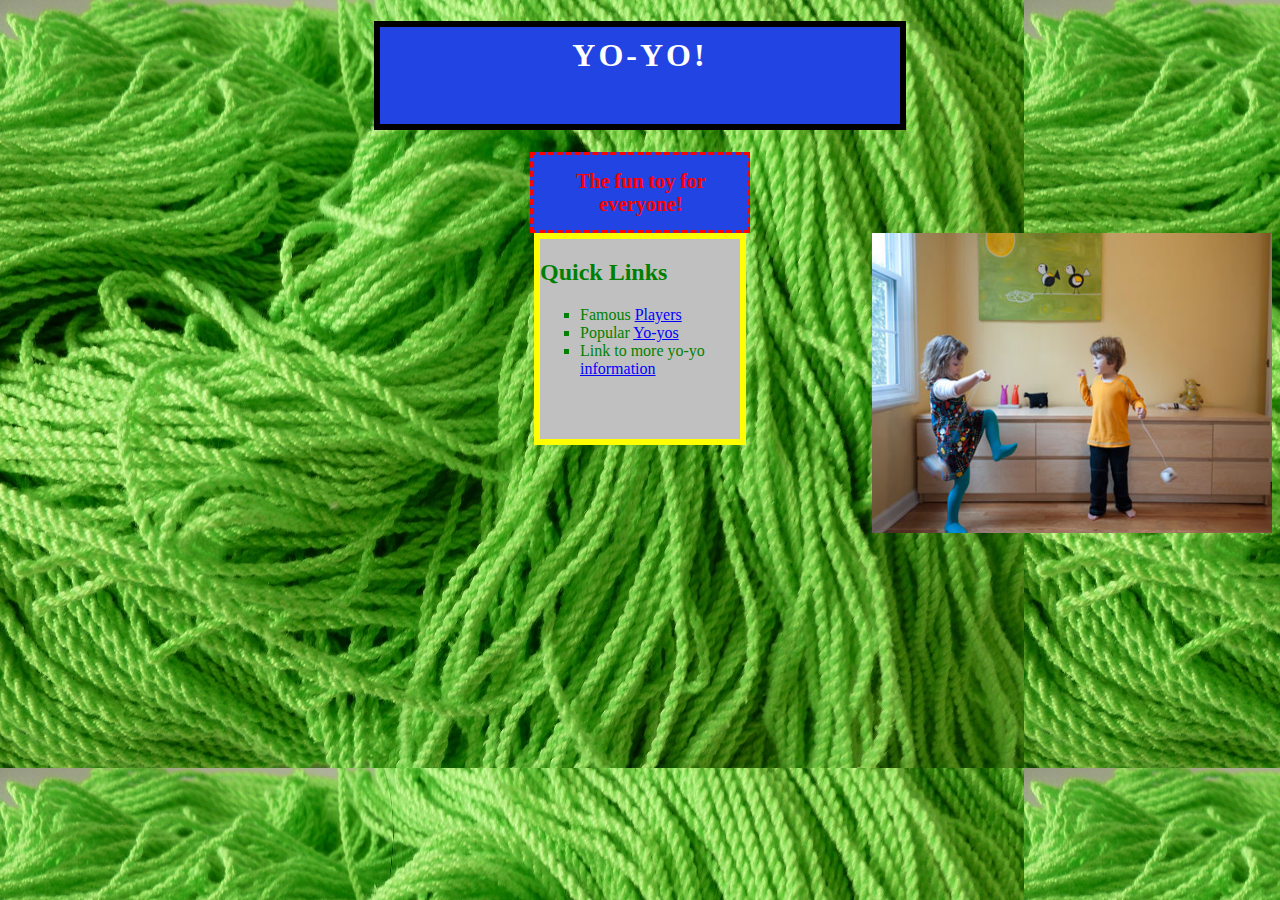
<file: index.html>
<!DOCTYPE html>
<html>
<head>
	<title>Yo-Yos</title>
	<h1>Yo-yo!</h1>
	<link rel="stylesheet" type="text/css" href="stylesheet.css">
</head>
<body>

	<p class="bold">The fun toy for everyone!</p>
	<img class="drifter" src="Images/everyone.jpg">

	
	<div class="set1">
		<h2 class="qlinks">Quick Links</h2>
		<ul class="firstclass">
			<li>Famous <a href="players.html">Players</a></li>
			<li>Popular <a href="guide.html">Yo-yos</a></li>
			<li>Link to more yo-yo <a href="http://www.encyclopedia.com/topic/Yo-Yo.aspx">information</a></li>
		</ul>
	</div>

</body>
</html>
</file>
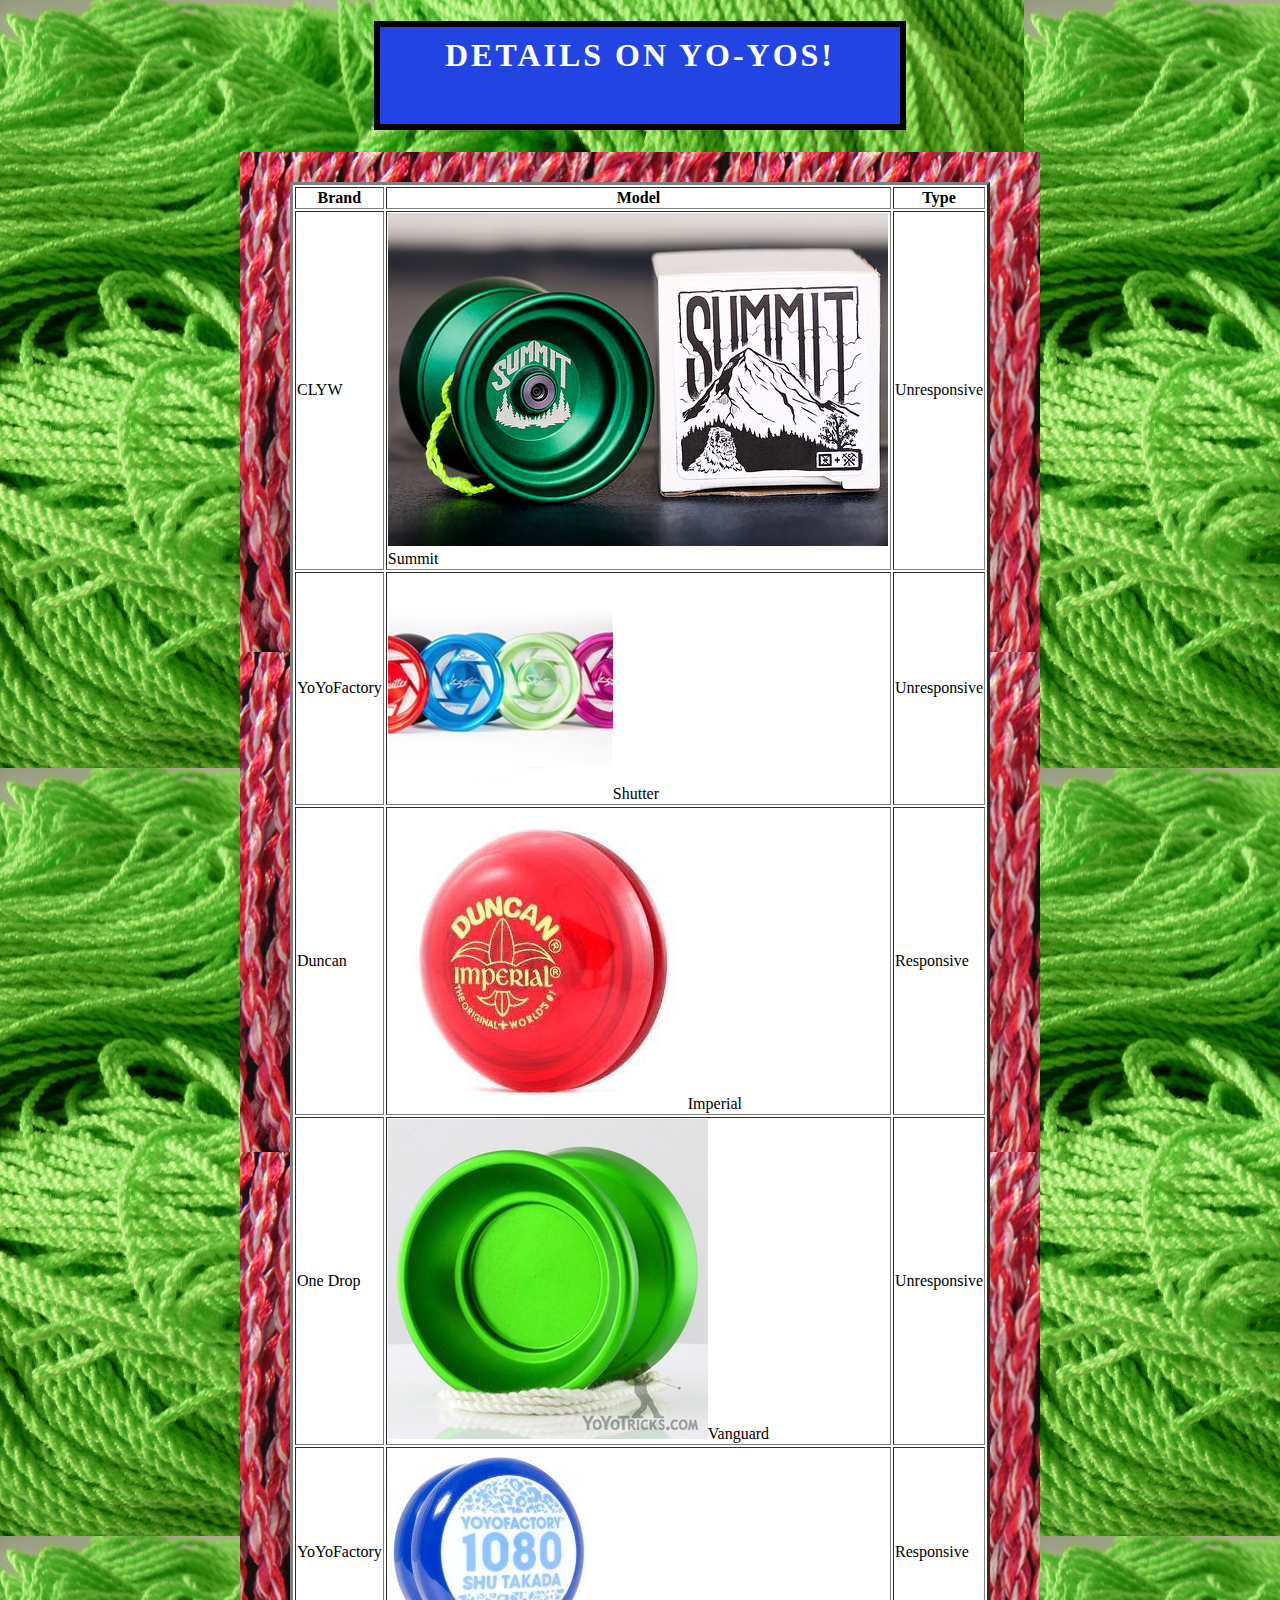
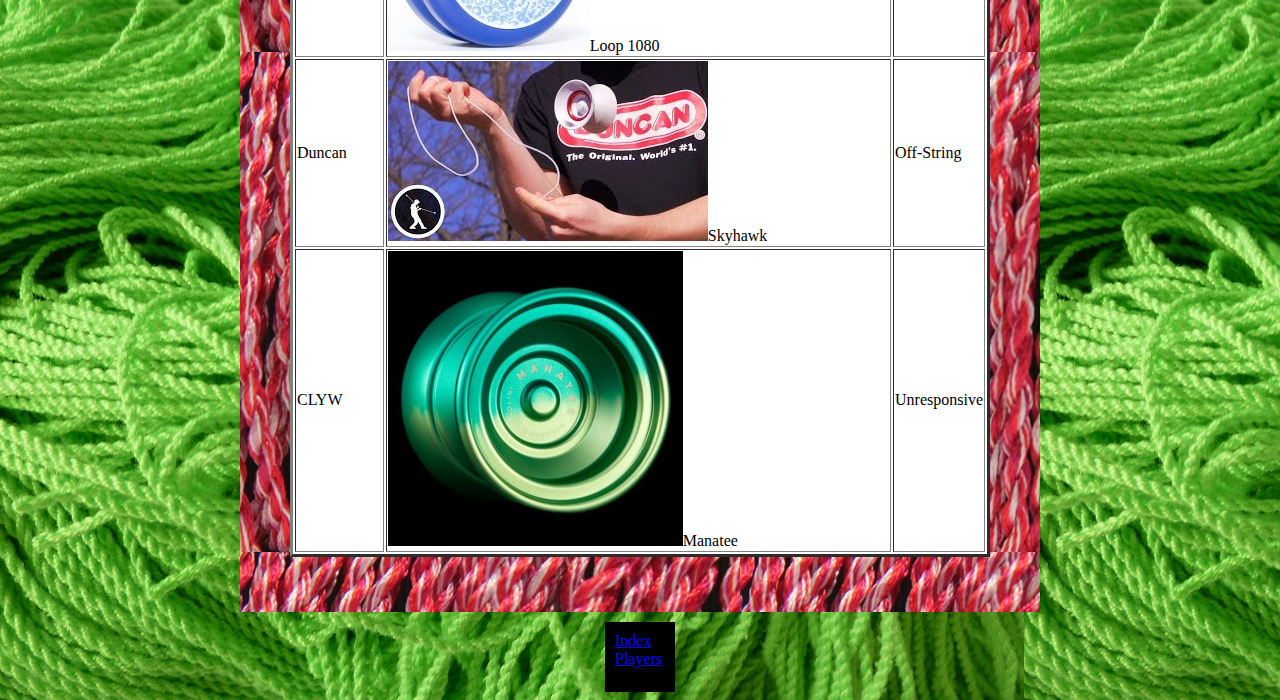
<file: guide.html>
<!DOCTYPE html>
<html>
<head>
	<title>Yo-Yo guide</title>
		<h1>Details on Yo-yos!</h1>
	<link rel="stylesheet" type="text/css" href="stylesheet.css">
</head>
<body>
	<div class="set2">
		<table border=3 class="table1">
			<tr>
				<th>Brand</th>
				<th>Model</th>
				<th>Type</th>
			</tr>
			<tr>
				<td>CLYW</td>
				<td><img class="summit" src="Images/Summit.jpg">Summit</td>
				<td>Unresponsive</td>
			</tr>
			<tr>
				<td>YoYoFactory</td>
				<td><img class="shutter" src="Images/shutter.jpg">Shutter</td>
				<td>Unresponsive</td>
			</tr>
			<tr>
				<td>Duncan</td>
				<td><img class="imperial" src="Images/vintage.jpg">Imperial</td>
				<td>Responsive</td>
			</tr>
			<tr>
				<td>One Drop</td>
				<td><img class="vanguard" src="Images/Vanguard.jpg">Vanguard</td>
				<td>Unresponsive</td>
			</tr>
			<tr>
				<td>YoYoFactory</td>
				<td><img class="looper" src="Images/1080.jpg">Loop 1080</td>
				<td>Responsive</td>
			</tr>
			<tr>
				<td>Duncan</td>
				<td><img class="skyhawk" src="Images/offstring.jpg">Skyhawk</td>
				<td>Off-String</td>
			</tr>
			<tr>
				<td>CLYW</td>
				<td><img class="manatee" src="Images/manatee.jpg">Manatee</td>
				<td>Unresponsive</td>
			</tr>
		</table>
	</div>
	<footer class="foot">
		<nav>
			<a href="index.html">Index</a>
			<a href="players.html">Players</a>
		</nav>
	</footer>
</body>
</html>
</file>
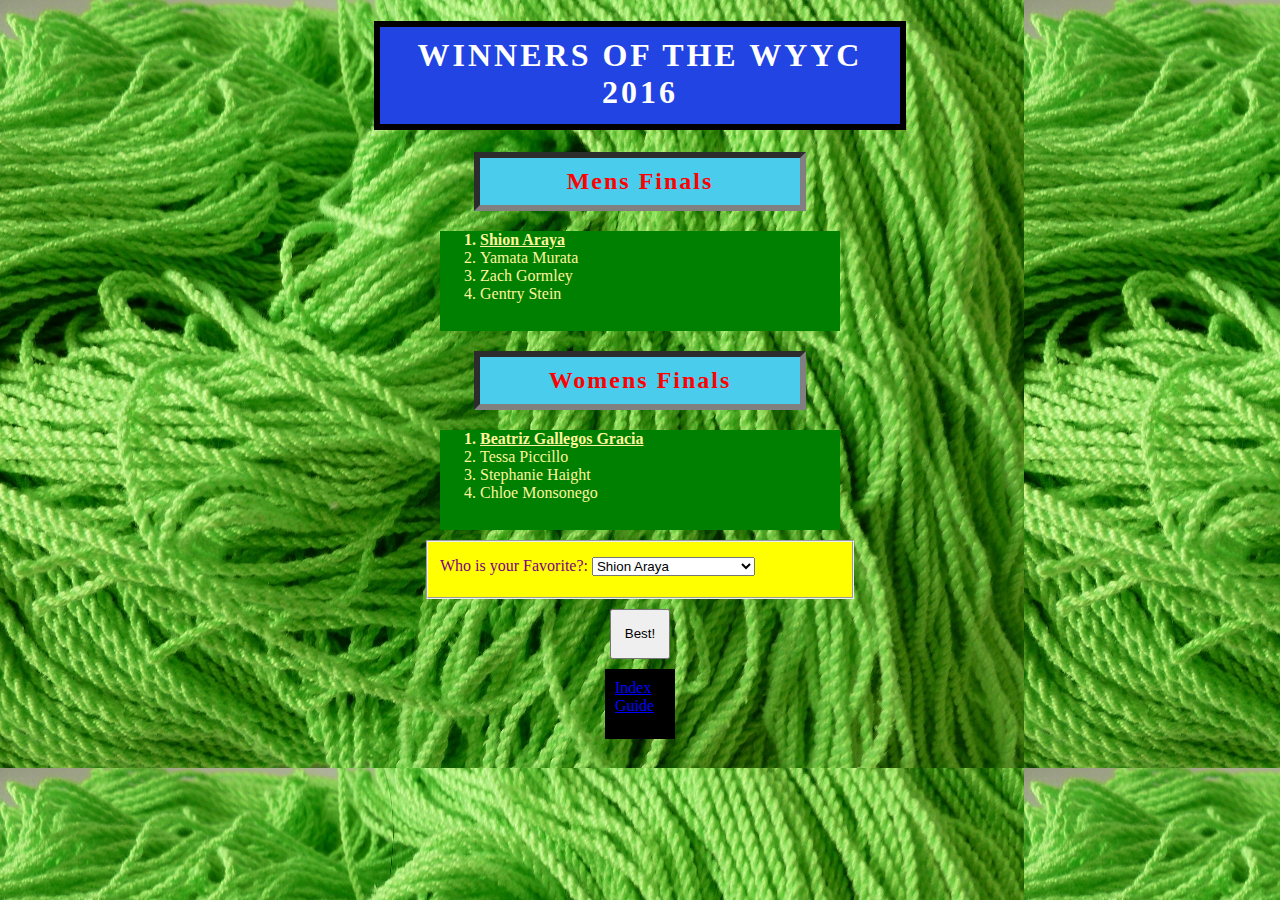
<file: players.html>
<!DOCTYPE html>
<html lang="en">
<head>
	<title>Top World Players</title>
	<h1>Winners of the WYYC 2016</h1>
	<link rel="stylesheet" type="text/css" href="stylesheet.css">
<body>
	<h2 class="red" id="head1">Mens Finals</h2>
<div class="table1" id="left">
	<ol class="players">
		<li id="boldy">Shion Araya</li>
		<li>Yamata Murata</li>
		<li>Zach Gormley</li>
		<li>Gentry Stein</li>
	</ol>
</div>
	<h2 class="red" id="head2">Womens Finals</h3>
<div class="table1" id="right">
	<ol class="players">
		<li id="bolder">Beatriz Gallegos Gracia</li>
		<li>Tessa Piccillo</li>
		<li>Stephanie Haight</li>
		<li>Chloe Monsonego</li>
	</ol>
</div>
<form name="Favorite Player" action="https://httpbin.org/get" method="get">
	<fieldset class="buttonset">
		<div>
			 <label>Who is your Favorite?:</label>
      <select name="player">
        <option value="thrower">Shion Araya</option>
        <option value="thrower">Yamata Murata</option>
        <option value="thrower">Zach Gormley</option>
        <option value="thrower">Gentry Stein</option>
        <option value="thrower">Beatriz Gallegos Gracia</option>
        <option value="thrower">Tessa Piccillo</option>
        <option value="thrower">Stephanie Haight</option>
        <option value="thrower">Chloe Monsonego</option>
      </select>
		</div>
	</fieldset>
	<button type="submit" class="button">Best!</button>
</form>
<footer class="foot">
		<nav>
			<a href="index.html">Index</a>
			<a href="guide.html">Guide</a>
		</nav>
	</footer>
</body>
</html>
</file>
<file: stylesheet.css>
body {
	font-family: Georgia, serif;
	background-image: url(Images/collection.jpg);
}
h1 {
	background-color: rgb(34,68,227);
	height: 75px;
	width: 500px;
	margin-left: auto;
	margin-right: auto;
	padding-left: 10px;
	padding-right: 10px;
	border-style: solid;
	border-width: 6px;
	border-color: black;
	text-align: center;
	color: white;
	padding-top: 10px;
	padding-bottom: 12px;
	letter-spacing: 3px;
	text-transform: uppercase;
}

p.bold {
	color: red;
	font-size: 20px;
	border-style: dashed;
	text-align: center;
	font-weight: bolder;
	padding-top: 15px;
	padding-bottom: 10px;
	padding-left: 18px;
	padding-right: 16px;
	width: 180px;
	height: 50px;
	background-color: rgb(34,68,227);
	margin: auto;
}
img.drifter {
	width: 400px;
	height: 300px;
	margin: auto;
	float: right;
}
.set1 {
	width: 200px;
	height: 200px;
	margin: auto;
	border-style: solid;
	border-color: yellow;
	border-width: 6px;
	background-color: silver;
	color: green;
}
a:link {
	color:blue;
}
a:visited {
	color:rgb(225,27,231);
}
a:hover {
	color:rgb(249,249,2);
	cursor: crosshair;
}
h2.red {
	background-color: rgb(74,204,236);
	border-style: inset;
	border-width: 6px;
	border-color: gray;
	text-align: center;
	color: red;
	letter-spacing: 2px;
	vertical-align: top;
}
.firstclass {
	list-style-type: square;
}
div.table1 {
	background-color: green;
	margin: 10px;
	color: rgb(253,245,155);
}
div.set2 {
	background-image: url(Images/string.jpg);
	width: 700px;
	height: 2000px;
	padding-left: 50px;
	padding-right: 50px;
	padding-top: 30px;
	padding-bottom: 30px;
	margin-bottom: 10px;
	margin-left: auto;
	margin-right: auto;
}
#boldy {
	font-weight: bolder;
	text-decoration: underline;
}
#bolder {
	font-weight: bolder;
	text-decoration: underline;
}
#head1 {
	float: top;
	width: 300px;
	margin-left: auto;
	margin-right: auto;
	padding: 10px;
}
#head2 {
	float: top;
	padding: 10px;
	width: 300px;
	margin-left: auto;
	margin-right: auto;
}
#left {
	float:bottom;
	width: 400px;
	height: 100px;
	margin-left: auto;
	margin-right: auto;
}
#right {
	float:bottom;
	width: 400px;
	height: 100px;
	margin-left: auto;
	margin-right: auto;
}
fieldset.buttonset {
	float:bottom;
	padding-top: 15px;
	width: 400px;
	height: 30px;
	margin-left: auto;
	margin-right: auto;
	background-color: yellow;
	color: purple;
}
.button {
	display: block;
	float: bottom;
	width: 60px;
	height: 50px;
	margin: 10px;
	margin-left: auto;
	margin-right: auto;
/*	padding-left: auto;
	padding-right: auto;*/
}
.foot {
	background-color: black;
	padding: 10px;
	width: 50px;
	height: 50px;
	margin-left: auto;
	margin-right: auto;
}

.table1 {
	background-color: white;
}
</file>
